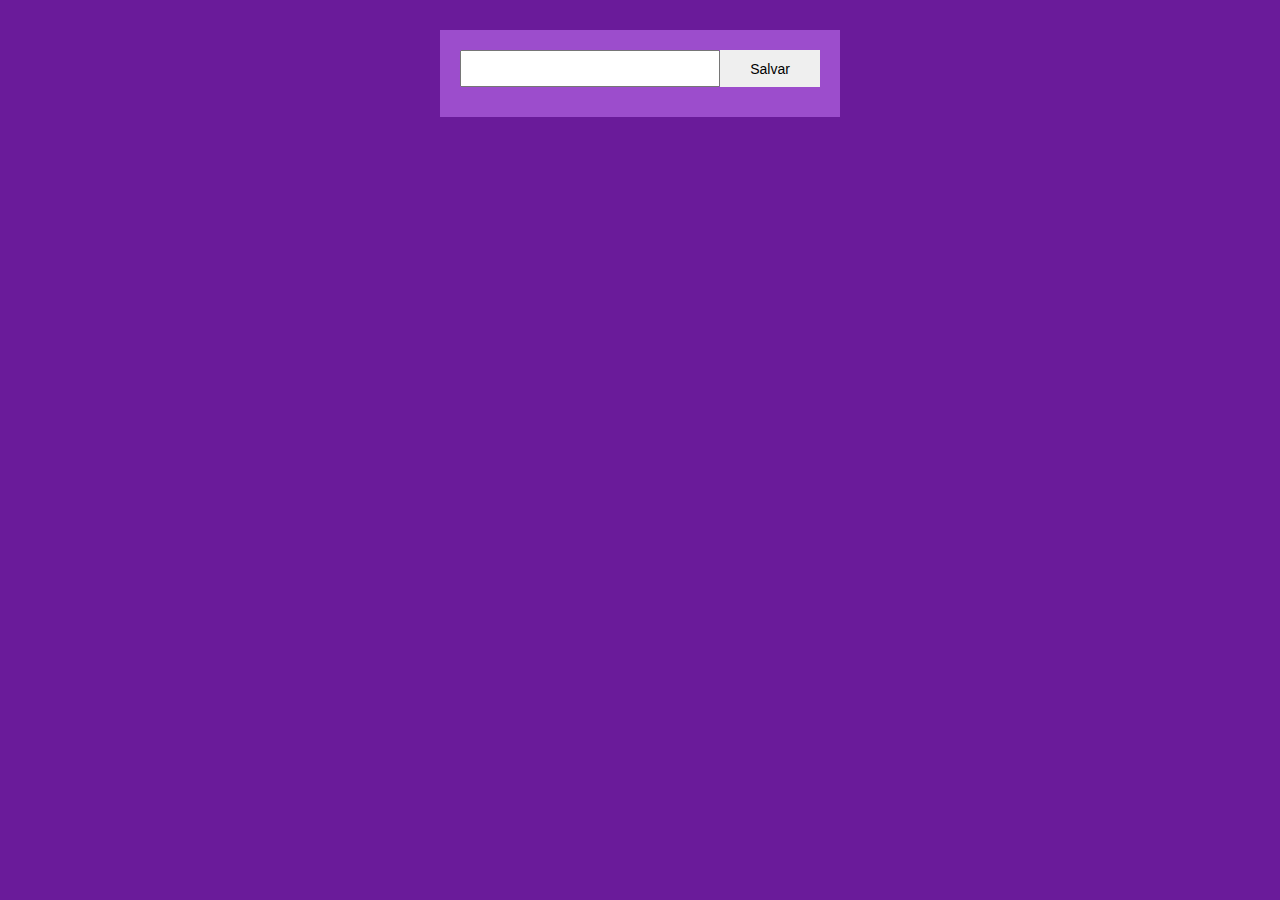
<file: index.html>
<!DOCTYPE html>
<html lang="en">

<head>
	<meta charset="UTF-8">
	<meta name="viewport" content="width=device-width, initial-scale=1.0">
	<meta http-equiv="X-UA-Compatible" content="ie=edge">
	<title>2DoList</title>
	<link href="https://fonts.googleapis.com/icon?family=Material+Icons" rel="stylesheet">
	<link href="https://fonts.googleapis.com/css?family=Roboto&display=swap" rel="stylesheet">
	<link rel="stylesheet" href="style.css">
</head>

<body>
	
	<main>
		<form id="form">
			<input type="text" id="texto" autocomplete="off">
			<button id="btSalvar" type="submit">Salvar</button>
		</form>
		<ul id="task-list"></ul>


	</main>
	<script src="main.js"></script>
</body>

</html>
</file>
<file: style.css>
* {
	box-sizing: border-box;
}

html {
	font-size: 20px;
}

body {
	margin: 0;
	padding: 30px;
	display: flex;
	justify-content: center;
	height: 100%;
	background-color: #6a1b9a;
	color: #FFF;
	font-family: 'Roboto',sans-serif;
}


main {
	background-color: #9c4dcc;
	padding: 20px;
	width: 400px;;
}

form{
	display: flex;
	margin-bottom: 10px;
}

form input {
	display: block;
	width:calc(100% - 100px);
	font-size: 1rem;
	padding: 5px;
	align-items: stretch;
}

form button {
	width:100px;
	display: block;
	font-size: .7rem;
	border: none;
}

#task-list{
	margin: 0;
	padding: 0;
}

#task-list li {
	border-bottom: 1px solid rgba(255,255,255,.3);
	padding: 10px 0;
	display: flex;
}
#task-list li:hover{
	background-color: rgba(255,255,255,.1);
}

#task-list li input{
	position: relative;
	top:3px;
	margin-right: 6px;
}

#task-list li input:checked + label{
	text-decoration: line-through;
}

#task-list li label{
	flex-grow: 1;
}

#task-list li i{
	
	padding: 0 5px;
	cursor: pointer;
	opacity: .8;
}

#task-list li i:hover{
	opacity: 1;
}

.sucesso {
	border: 2px solid green;
}
</file>
